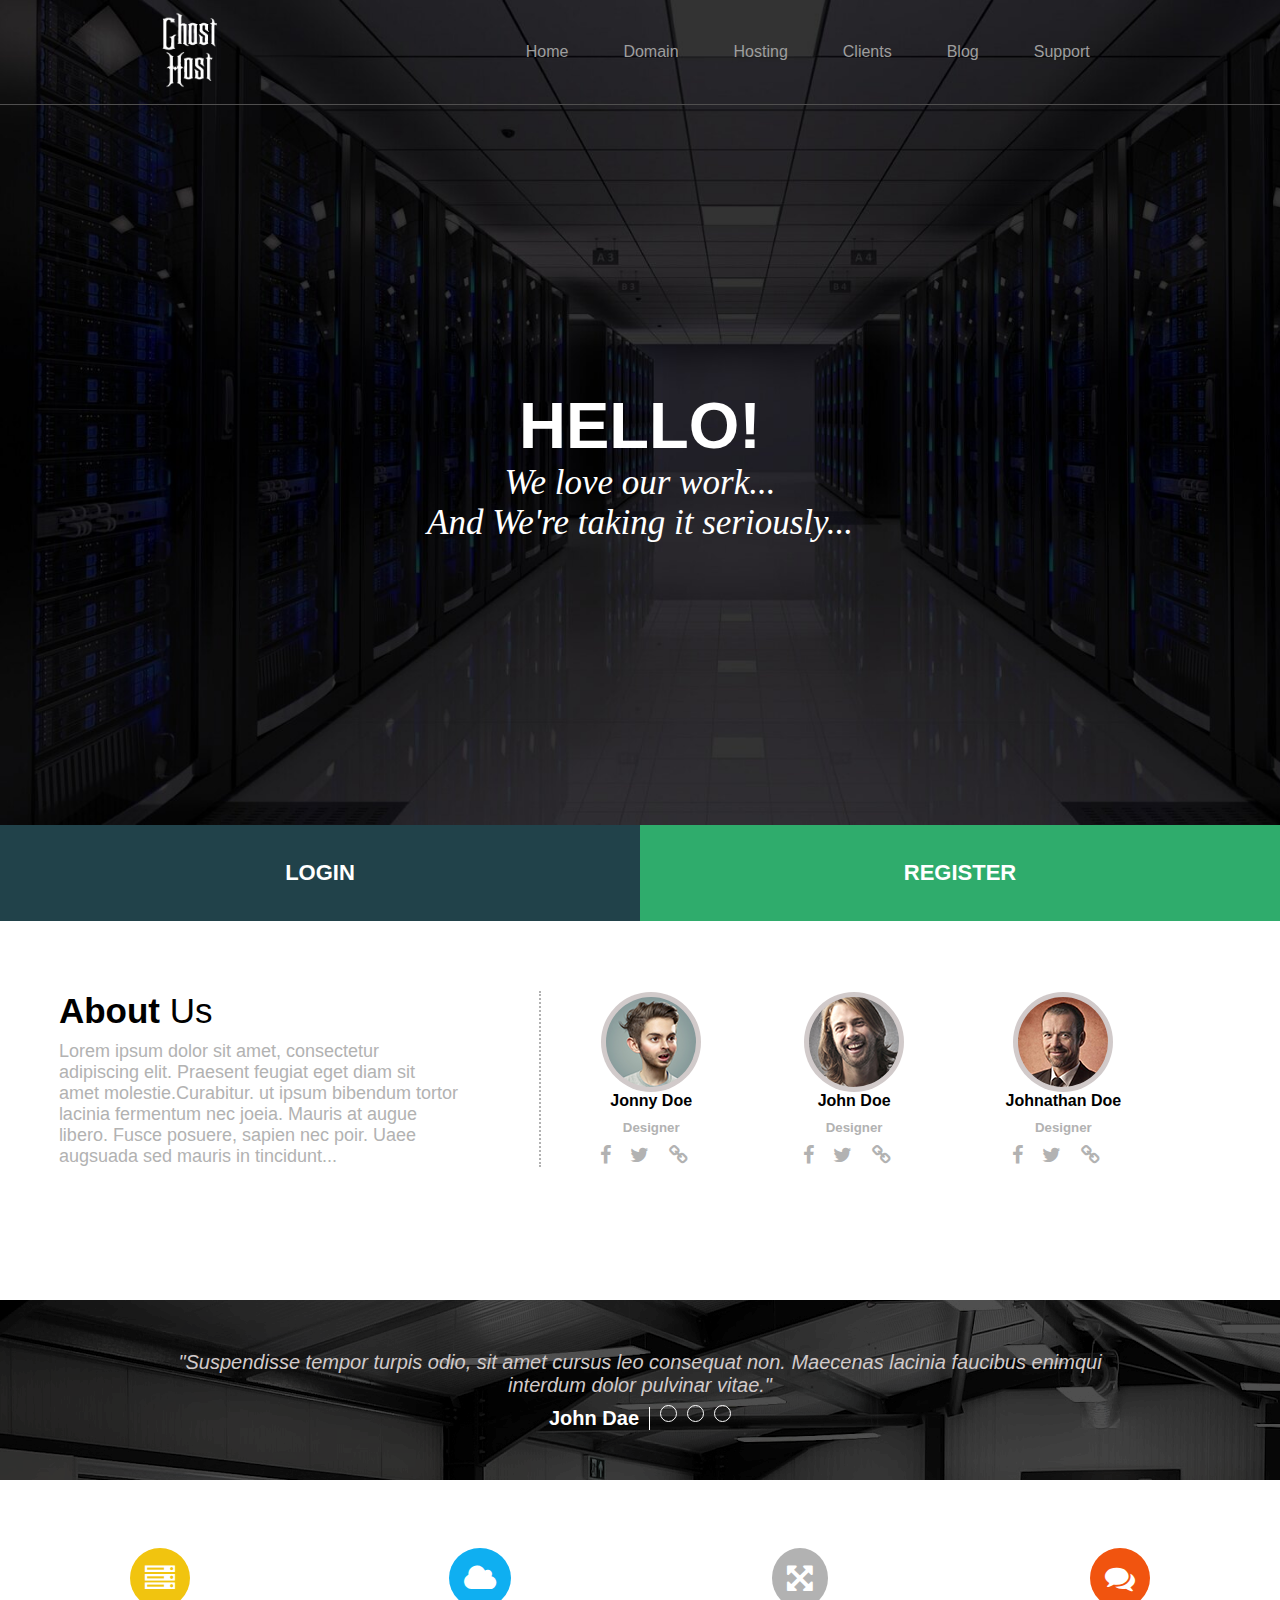
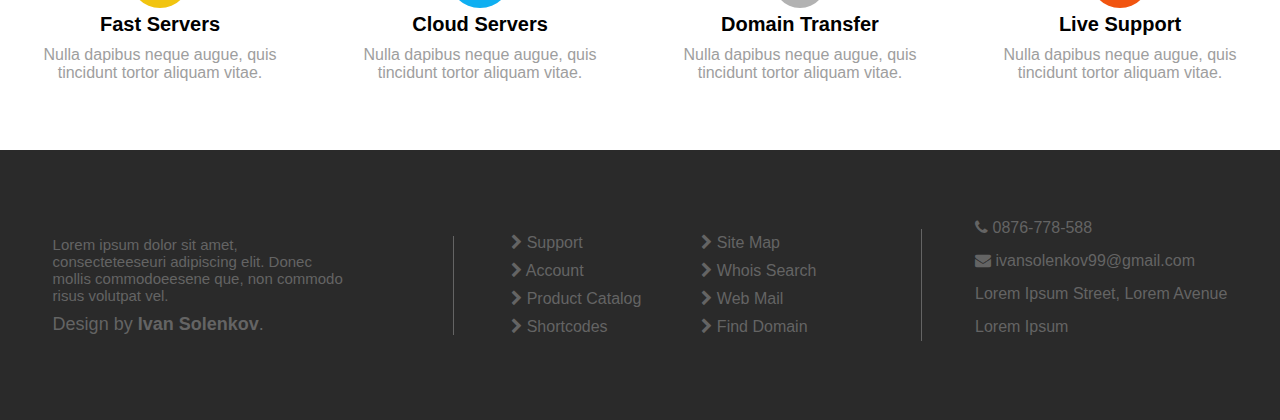
<file: index.html>
<!DOCTYPE html>
<html lang="en">

<head>
    <meta charset="UTF-8">
    <meta http-equiv="X-UA-Compatible" content="IE=edge">
    <meta name="viewport" content="width=device-width, initial-scale=1.0">
    <link rel="shortcut icon" href="/./assets/logo.png" type="image/x-icon">
    <link rel="stylesheet" href="style.css">
    <link rel="stylesheet" href="responsive.css">
    <script src="./script.js"></script>
    <link rel="stylesheet" href="https://cdnjs.cloudflare.com/ajax/libs/font-awesome/4.7.0/css/font-awesome.min.css">
    <title>Ghost Host - Home</title>
</head>

<body>
    <div class="main-page">
        <div class="header">
            <a href="/">
                <img src="./assets/logo.png" id="logo" alt="logo">
            </a>
            <nav>
                <ul>
                    <li>
                        <a class="home-link" href="#">Home</a>
                    </li>
                    <li>
                        <a class="domain-link" href="#">Domain</a>
                    </li>
                    <li>
                        <a class="hosting-link" href="#">Hosting</a>
                    </li>
                    <li>
                        <a class="clients-link" href="#">Clients</a>
                    </li>
                    <li>
                        <a class="blog-link" href="#">Blog</a>
                    </li>
                    <li>
                        <a class="support-link" href="#">Support</a>
                    </li>
                </ul>
            </nav>
        </div>
        <main>
            <h2>Hello!</h2>
            <p>
                We love our work...
                <br>
                And We're taking it seriously...
            </p>
        </main>
    </div>

    <div class="buttons">
        <button class="login-btn">Login</button>
        <button class="register-btn">Register</button>
    </div>

    <div class="about">
        <div class="about-text">
            <h2><span>About</span> Us</h2>
            <p>Lorem ipsum dolor sit amet, consectetur adipiscing elit.
                Praesent feugiat eget diam sit amet molestie.Curabitur.
                ut ipsum bibendum tortor lacinia fermentum nec joeia.
                Mauris at augue libero. Fusce posuere, sapien nec poir.
                Uaee augsuada sed mauris in tincidunt...
            </p>
        </div>

        <div class="designers">
            <div class="designer">
                <img src="./assets/team-1.png" alt="team-1">
                <h4>Jonny Doe</h4>
                <h5>Designer</h5>
                <div class="icons">
                    <i class="fa fa-facebook"></i>
                    <i class="fa fa-twitter"></i>
                    <i class="fa fa-link"></i>
                </div>
            </div>

            <div class="designer">
                <img src="./assets/team-2.png" alt="team-2">
                <h4>John Doe</h4>
                <h5>Designer</h5>
                <div class="icons">
                    <i class="fa fa-facebook"></i>
                    <i class="fa fa-twitter"></i>
                    <i class="fa fa-link"></i>
                </div>
            </div>

            <div class="designer">
                <img src="./assets/team-3.png" alt="team-3">
                <h4>Johnathan Doe</h4>
                <h5>Designer</h5>
                <div class="icons">
                    <i class="fa fa-facebook"></i>
                    <i class="fa fa-twitter"></i>
                    <i class="fa fa-link"></i>
                </div>
            </div>
        </div>
    </div>

    <div class="quotes">
        <p>"Suspendisse tempor turpis odio, sit amet cursus leo consequat non. Maecenas lacinia faucibus enimqui
            interdum dolor pulvinar vitae."</p>
        <div class="dots">
            <h4>John Dae</h4>
            <span class="dot"></span>
            <span class="dot"></span>
            <span class="dot"></span>
        </div>

    </div>

    <div class="servers">
        <div class="server">
            <i id="server" class="fa fa-server"></i>
            <h5>Fast Servers</h5>
            <p>Nulla dapibus neque augue, quis tincidunt tortor aliquam vitae.</p>
        </div>
        <div class="server">
            <i id="cloud" class="fa fa-cloud"></i>
            <h5>Cloud Servers</h5>
            <p>Nulla dapibus neque augue, quis tincidunt tortor aliquam vitae.</p>
        </div>
        <div class="server">
            <i id="arrow" class="fa fa-arrows-alt"></i>
            <h5>Domain Transfer</h5>
            <p>Nulla dapibus neque augue, quis tincidunt tortor aliquam vitae.</p>
        </div>
        <div class="server">
            <i id="comments" class="fa fa-comments"></i>
            <h5>Live Support</h5>
            <p>Nulla dapibus neque augue, quis tincidunt tortor aliquam vitae.</p>
        </div>
    </div>


    <footer>
        <div class="creator">
            <p>Lorem ipsum dolor sit amet, consecteteeseuri adipiscing elit. Donec mollis commodoeesene que, non commodo
                risus volutpat vel.</p>
            <h3>Design by <span>Ivan Solenkov</span>.</h3>
        </div>

        <div class="list-items">
            <ul class="first-list">
                <li>
                    <i class="fa fa-chevron-right"> </i>
                    <a href="/">Support</a>
                </li>
                <li>
                    <i class="fa fa-chevron-right"></i>
                    <a href="/">Account</a>
                </li>
                <li>
                    <i class="fa fa-chevron-right"> </i>
                    <a href="/">Product Catalog</a>
                </li>
                <li>
                    <i class="fa fa-chevron-right"></i>
                    <a href="/">Shortcodes</a>
                </li>
            </ul>

            <ul class="second-list">
                <li>
                    <i class="fa fa-chevron-right"></i>
                    <a href="/">Site Map</a>
                </li>
                <li>
                    <i class="fa fa-chevron-right"></i>
                    <a href="/">Whois Search</a>
                </li>
                <li>
                    <i class="fa fa-chevron-right"></i>
                    <a href="/">Web Mail</a>
                </li>
                <li>
                    <i class="fa fa-chevron-right"></i>
                    <a href="/">Find Domain</a>
                </li>
            </ul>
        </div>

        <div class="contacts">
            <p>
                <i class="fa fa-phone"></i>
                0876-778-588
            </p>
            <p>
                <i class="fa fa-envelope"></i>
                ivansolenkov99@gmail.com
            </p>
            <p>Lorem Ipsum Street, Lorem Avenue</p>
            <p>Lorem Ipsum</p>
        </div>
    </footer>
</body>

</html>
</file>
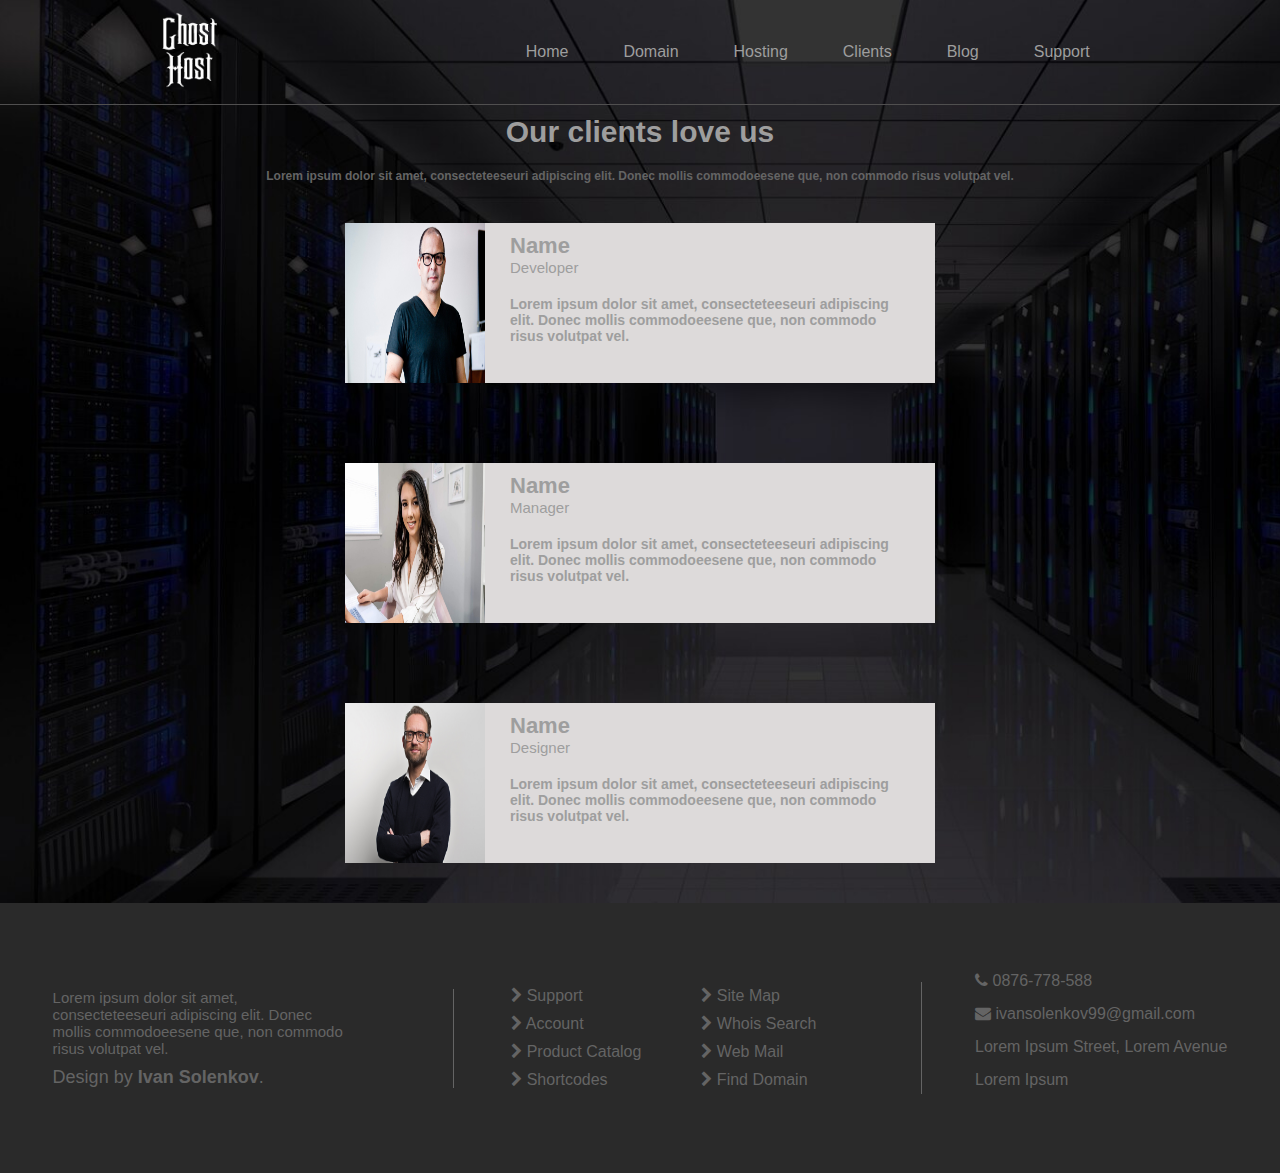
<file: clients/index.html>
<!DOCTYPE html>
<html lang="en">

<head>
    <meta charset="UTF-8">
    <meta http-equiv="X-UA-Compatible" content="IE=edge">
    <meta name="viewport" content="width=device-width, initial-scale=1.0">
    <link rel="shortcut icon" href="../assets/logo.png" type="image/x-icon">
    <link rel="stylesheet" href="style.css">
    <link rel="stylesheet" href="responsive.css">
    <script src="./script.js"></script>
    <link rel="stylesheet" href="https://cdnjs.cloudflare.com/ajax/libs/font-awesome/4.7.0/css/font-awesome.min.css">
    <title>Ghost Host - Clients</title>
</head>

<body>
    <div class="main-page">
        <div class="header">
            <a href="/">
                <img src="../assets/logo.png" id="logo" alt="logo">
            </a>
            <nav>
                <ul>
                    <li>
                        <a class="home-link" href="#">Home</a>
                    </li>
                    <li>
                        <a class="domain-link" href="#">Domain</a>
                    </li>
                    <li>
                        <a class="hosting-link" href="#">Hosting</a>
                    </li>
                    <li>
                        <a class="clients-link" href="#">Clients</a>
                    </li>
                    <li>
                        <a class="blog-link" href="#">Blog</a>
                    </li>
                    <li>
                        <a class="support-link" href="#">Support</a>
                    </li>
                </ul>
            </nav>
        </div>
    
        <main>
            <h2>Our clients love us</h2>
            <p class="lorem-paragraph">
                Lorem ipsum dolor sit amet, consecteteeseuri adipiscing elit. 
                Donec mollis commodoeesene que, non commodo risus volutpat vel.
            </p>
            <div class="client-box">
                <img src="../assets/clients/developer.jpg" alt="developer">
                <div class="box">
                    <h3>Name</h3>
                    <h4>Developer</h4>
                    <p>Lorem ipsum dolor sit amet, consecteteeseuri adipiscing elit. 
                        Donec mollis commodoeesene que, non commodo risus volutpat vel.</p>
                </div>
            </div>
            <div class="client-box">
                <img src="../assets/clients/manager.jpg" alt="manager">
                <div class="box">
                    <h3>Name</h3>
                    <h4>Manager</h4>
                    <p>Lorem ipsum dolor sit amet, consecteteeseuri adipiscing elit. 
                        Donec mollis commodoeesene que, non commodo risus volutpat vel.</p>
                </div>
            </div>
            <div class="client-box">
                <img src="../assets/clients/designer.jpg" alt="designer">
                <div class="box">
                    <h3>Name</h3>
                    <h4>Designer</h4>
                    <p>Lorem ipsum dolor sit amet, consecteteeseuri adipiscing elit. 
                        Donec mollis commodoeesene que, non commodo risus volutpat vel.</p>
                </div>
            </div>
        </main>
    </div>

    <footer>
        <div class="creator">
            <p>Lorem ipsum dolor sit amet, consecteteeseuri adipiscing elit. Donec mollis commodoeesene que, non commodo
                risus volutpat vel.</p>
            <h3>Design by <span>Ivan Solenkov</span>.</h3>
        </div>

        <div class="list-items">
            <ul class="first-list">
                <li>
                    <i class="fa fa-chevron-right"> </i>
                    <a href="/">Support</a>
                </li>
                <li>
                    <i class="fa fa-chevron-right"></i>
                    <a href="/">Account</a>
                </li>
                <li>
                    <i class="fa fa-chevron-right"> </i>
                    <a href="/">Product Catalog</a>
                </li>
                <li>
                    <i class="fa fa-chevron-right"></i>
                    <a href="/">Shortcodes</a>
                </li>
            </ul>

            <ul class="second-list">
                <li>
                    <i class="fa fa-chevron-right"></i>
                    <a href="/">Site Map</a>
                </li>
                <li>
                    <i class="fa fa-chevron-right"></i>
                    <a href="/">Whois Search</a>
                </li>
                <li>
                    <i class="fa fa-chevron-right"></i>
                    <a href="/">Web Mail</a>
                </li>
                <li>
                    <i class="fa fa-chevron-right"></i>
                    <a href="/">Find Domain</a>
                </li>
            </ul>
        </div>

        <div class="contacts">
            <p>
                <i class="fa fa-phone"></i>
                0876-778-588
            </p>
            <p>
                <i class="fa fa-envelope"></i>
                ivansolenkov99@gmail.com
            </p>
            <p>Lorem Ipsum Street, Lorem Avenue</p>
            <p>Lorem Ipsum</p>
        </div>
    </footer>
</body>

</html>
</file>
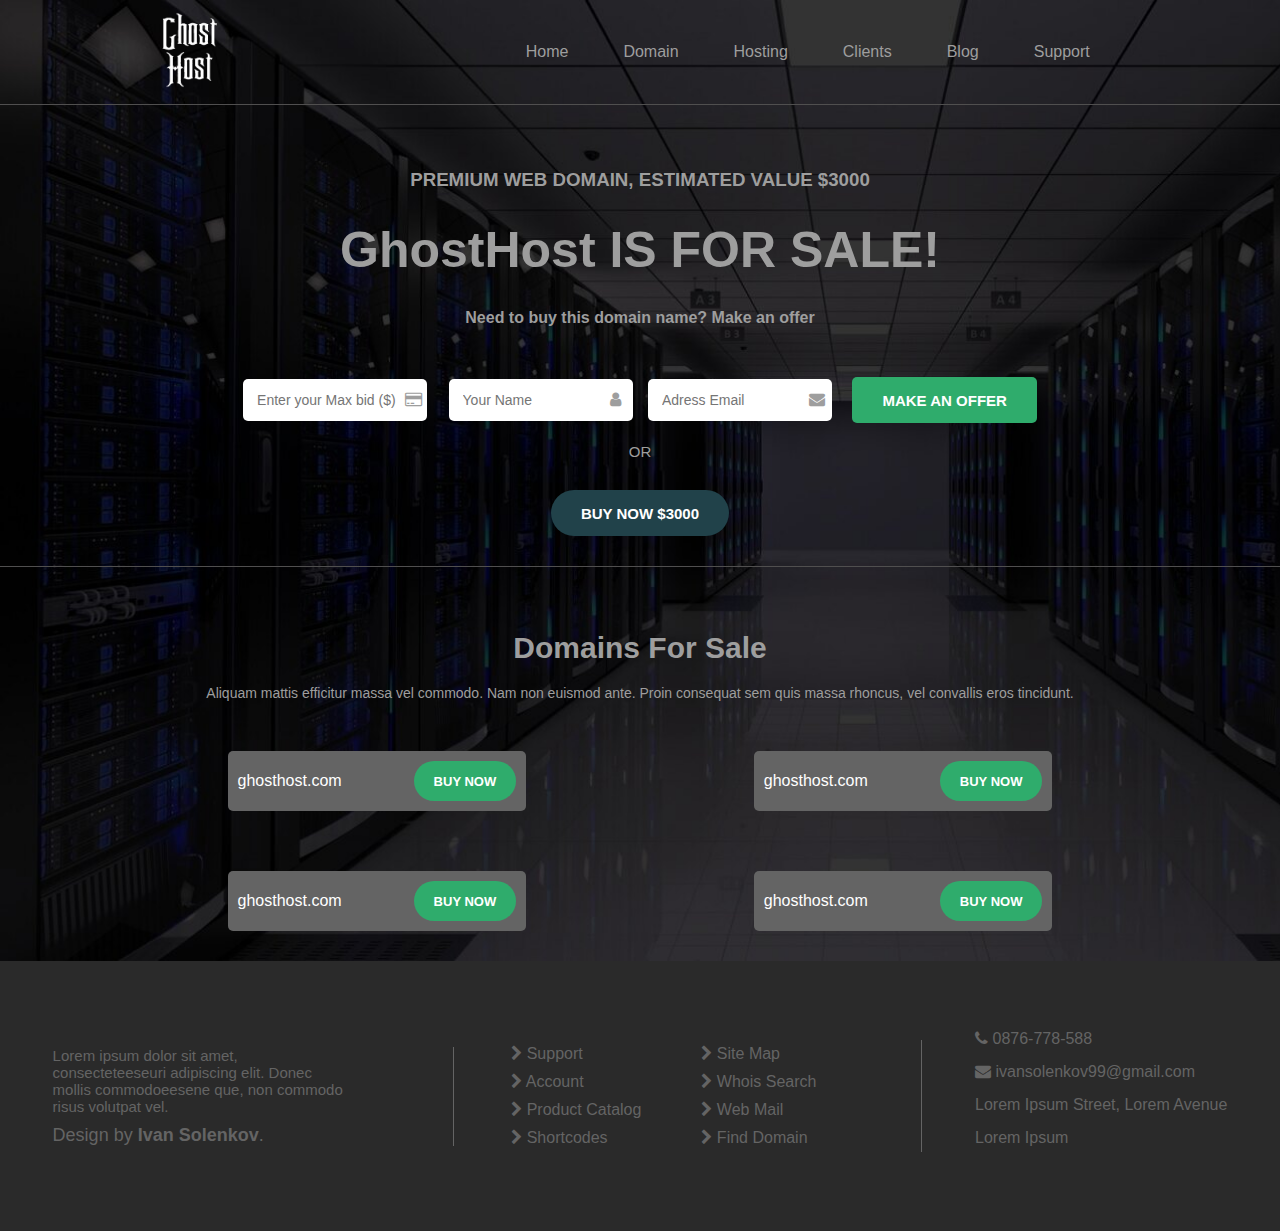
<file: domain/index.html>
<!DOCTYPE html>
<html lang="en">

<head>
    <meta charset="UTF-8">
    <meta http-equiv="X-UA-Compatible" content="IE=edge">
    <meta name="viewport" content="width=device-width, initial-scale=1.0">
    <link rel="shortcut icon" href="../assets/logo.png" type="image/x-icon">
    <link rel="stylesheet" href="style.css">
    <link rel="stylesheet" href="responsive.css">
    <script src="./script.js"></script>
    <link rel="stylesheet" href="https://cdnjs.cloudflare.com/ajax/libs/font-awesome/4.7.0/css/font-awesome.min.css">
    <title>Ghost Host - Domain</title>
</head>

<body>
    <div class="main-page">
        <div class="header">
            <a href="/">
                <img src="../assets/logo.png" id="logo" alt="logo">
            </a>
            <nav>
                <ul>
                    <li>
                        <a class="home-link" href="#">Home</a>
                    </li>
                    <li>
                        <a class="domain-link" href="#">Domain</a>
                    </li>
                    <li>
                        <a class="hosting-link" href="#">Hosting</a>
                    </li>
                    <li>
                        <a class="clients-link" href="#">Clients</a>
                    </li>
                    <li>
                        <a class="blog-link" href="#">Blog</a>
                    </li>
                    <li>
                        <a class="support-link" href="#">Support</a>
                    </li>
                </ul>
            </nav>
        </div>

        <main>
            <div class="premium-domain">
                <h3>Premium Web Domain, Estimated Value $3000</h3>
                <h2>GhostHost IS FOR SALE!</h2>
                <h4>Need to buy this domain name? Make an offer</h4>
                <div class="offer">
                    <div class="input-box">
                        <input type="text" placeholder="Enter your Max bid ($)">
                        <i class="fa fa-credit-card"></i>
                    </div>
                    <div class="input-box">
                        <input type="text" placeholder="Your Name">
                        <i class="fa fa-user"></i>
                    </div>
                    <div class="input-box">
                        <input type="text" placeholder="Adress Email">
                        <i class="fa fa-envelope"></i>
                    </div>
                    <button>Make An Offer</button>
                </div>
                <span>OR</span>
                <button class="domain-btn">Buy Now $3000</button>
            </div>

            <div class="domains-page">
                <h3>Domains For Sale</h3>
                <p class="domain-paragraph">
                    Aliquam mattis efficitur massa vel commodo. Nam non euismod ante. Proin consequat sem quis massa
                    rhoncus, vel convallis eros tincidunt.
                </p>
                <div class="domains-box">
                    <div class="domain-box">
                        <div class="domain">
                            <p>ghosthost.com</p>
                            <button>Buy Now</button>
                        </div>
                        <div class="domain">
                            <p>ghosthost.com</p>
                            <button>Buy Now</button>
                        </div>
                    </div>

                    <div class="domain-box">
                        <div class="domain">
                            <p>ghosthost.com</p>
                            <button>Buy Now</button>
                        </div>
                        <div class="domain">
                            <p>ghosthost.com</p>
                            <button>Buy Now</button>
                        </div>
                    </div>
                </div>
            </div>
        </main>
    </div>

    <footer>
        <div class="creator">
            <p>Lorem ipsum dolor sit amet, consecteteeseuri adipiscing elit. Donec mollis commodoeesene que, non commodo
                risus volutpat vel.</p>
            <h3>Design by <span>Ivan Solenkov</span>.</h3>
        </div>

        <div class="list-items">
            <ul class="first-list">
                <li>
                    <i class="fa fa-chevron-right"> </i>
                    <a href="/">Support</a>
                </li>
                <li>
                    <i class="fa fa-chevron-right"></i>
                    <a href="/">Account</a>
                </li>
                <li>
                    <i class="fa fa-chevron-right"> </i>
                    <a href="/">Product Catalog</a>
                </li>
                <li>
                    <i class="fa fa-chevron-right"></i>
                    <a href="/">Shortcodes</a>
                </li>
            </ul>

            <ul class="second-list">
                <li>
                    <i class="fa fa-chevron-right"></i>
                    <a href="/">Site Map</a>
                </li>
                <li>
                    <i class="fa fa-chevron-right"></i>
                    <a href="/">Whois Search</a>
                </li>
                <li>
                    <i class="fa fa-chevron-right"></i>
                    <a href="/">Web Mail</a>
                </li>
                <li>
                    <i class="fa fa-chevron-right"></i>
                    <a href="/">Find Domain</a>
                </li>
            </ul>
        </div>

        <div class="contacts">
            <p>
                <i class="fa fa-phone"></i>
                0876-778-588
            </p>
            <p>
                <i class="fa fa-envelope"></i>
                ivansolenkov99@gmail.com
            </p>
            <p>Lorem Ipsum Street, Lorem Avenue</p>
            <p>Lorem Ipsum</p>
        </div>
    </footer>
</body>

</html>
</file>
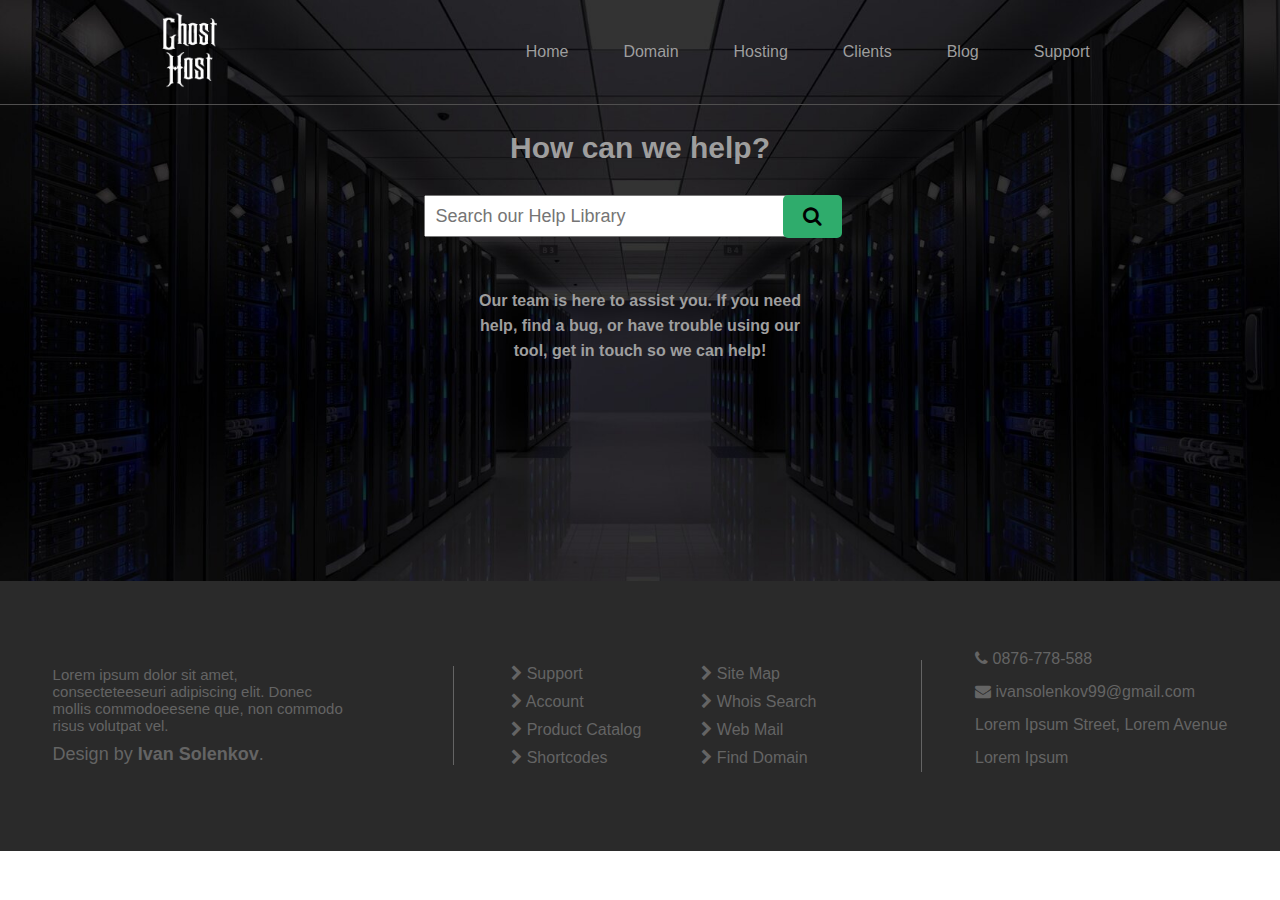
<file: support/index.html>
<!DOCTYPE html>
<html lang="en">

<head>
    <meta charset="UTF-8">
    <meta http-equiv="X-UA-Compatible" content="IE=edge">
    <meta name="viewport" content="width=device-width, initial-scale=1.0">
    <link rel="shortcut icon" href="../assets/logo.png" type="image/x-icon">
    <link rel="stylesheet" href="style.css">
    <link rel="stylesheet" href="responsive.css">
    <script src="./script.js"></script>
    <link rel="stylesheet" href="https://cdnjs.cloudflare.com/ajax/libs/font-awesome/4.7.0/css/font-awesome.min.css">
    <title>Ghost Host - Support</title>
</head>

<body>
    <div class="main-page">
        <div class="header">
            <a href="/">
                <img src="../assets/logo.png" id="logo" alt="logo">
            </a>
            <nav>
                <ul>
                    <li>
                        <a class="home-link" href="#">Home</a>
                    </li>
                    <li>
                        <a class="domain-link" href="#">Domain</a>
                    </li>
                    <li>
                        <a class="hosting-link" href="#">Hosting</a>
                    </li>
                    <li>
                        <a class="clients-link" href="#">Clients</a>
                    </li>
                    <li>
                        <a class="blog-link" href="#">Blog</a>
                    </li>
                    <li>
                        <a class="support-link" href="#">Support</a>
                    </li>
                </ul>
            </nav>
        </div>

        <main>
            <h2>How can we help?</h2>
            <div class="input-elements">
                <input type="text" placeholder="Search our Help Library">
                <button><i class="fa fa-search"></i></button>
            </div>
            <p>
                Our team is here to assist you. If you need help, find a bug, or have trouble
                using our tool, get in touch so we can help!
            </p>
        </main>
    </div>
   
    <footer>
        <div class="creator">
            <p>Lorem ipsum dolor sit amet, consecteteeseuri adipiscing elit. Donec mollis commodoeesene que, non commodo
                risus volutpat vel.</p>
            <h3>Design by <span>Ivan Solenkov</span>.</h3>
        </div>

        <div class="list-items">
            <ul class="first-list">
                <li>
                    <i class="fa fa-chevron-right"> </i>
                    <a href="/">Support</a>
                </li>
                <li>
                    <i class="fa fa-chevron-right"></i>
                    <a href="/">Account</a>
                </li>
                <li>
                    <i class="fa fa-chevron-right"> </i>
                    <a href="/">Product Catalog</a>
                </li>
                <li>
                    <i class="fa fa-chevron-right"></i>
                    <a href="/">Shortcodes</a>
                </li>
            </ul>

            <ul class="second-list">
                <li>
                    <i class="fa fa-chevron-right"></i>
                    <a href="/">Site Map</a>
                </li>
                <li>
                    <i class="fa fa-chevron-right"></i>
                    <a href="/">Whois Search</a>
                </li>
                <li>
                    <i class="fa fa-chevron-right"></i>
                    <a href="/">Web Mail</a>
                </li>
                <li>
                    <i class="fa fa-chevron-right"></i>
                    <a href="/">Find Domain</a>
                </li>
            </ul>
        </div>

        <div class="contacts">
            <p>
                <i class="fa fa-phone"></i>
                0876-778-588
            </p>
            <p>
                <i class="fa fa-envelope"></i>
                ivansolenkov99@gmail.com
            </p>
            <p>Lorem Ipsum Street, Lorem Avenue</p>
            <p>Lorem Ipsum</p>
        </div>
    </footer>
</body>

</html>
</file>
<file: style.css>
*{
    margin: 0;
    padding: 0;
    font-family: "Gill Sans", sans-serif;
}
.main-page{
    background-image: url(./assets/main-background.jpg);
    background-repeat: no-repeat;
    background-size: cover;
}
/* Header */

.header{
    display: flex;
    flex-wrap: wrap;
    align-items: center;
    justify-content: space-around;
    border-bottom: 1px solid #504f4f;
}
.header nav ul{
    display: flex;
    flex-wrap: wrap;
    align-items: center;
}
.header ul li{
    display: flex;
    align-items: center;
    padding: 40px 5px;
    margin-right: 45px;
}
.header ul li:hover{
    border-bottom: 1px solid white;
}
.header ul a{
    color: #9E9E9E;
    text-decoration: none;
}
.header ul a:hover{
    color: white;
}

#logo{
    height: 100px;
    width: 100px;
}
#logo:hover{
    border-bottom: 1px solid white;
}

/* Main */
main{
    display: flex;
    flex-direction: column;
    justify-content: center;
    align-items: center;
    text-align: center;
    color: white;
    height: 80vh;
}
main h2{
    text-transform: uppercase;
    font-size: 65px;
    font-weight: bold;
}
main p{
    font-family: Georgia, serif;
    font-size: 35px;
    font-style: italic;
}

/* Login/Register Buttons */
.buttons{
    display: flex;
    align-items: center;
    justify-content: center;
}
.login-btn{
    display: block;
    width: 100%;
    padding: 35px 28px;
    background-color: #21424A;
    color: white;
    font-size: 22px;
    border: none;
    outline: none;
    cursor: pointer;
    text-align: center;
    text-transform: uppercase;
    font-weight: bold;
   /* clip-path: polygon(0 0, 100% 0%, calc(97% - 10px) 100%, 0% 100%); */
}

.register-btn{
    display: block;
    width: 100%;
    padding: 35px 28px;
    background-color: #2FAC6C;
    color: white;
    font-size: 22px;
    border: none;
    outline: none;
    cursor: pointer;
    text-align: center;
    text-transform: uppercase;
    font-weight: bold;
   /* clip-path: polygon(5% 0, 100% 0%, 100% 100%, 0% 100%); */
}

/* About Us */
.about{
    display: flex;
    flex-wrap: wrap;
    justify-content: space-evenly;
    align-items: center;
    height: 35vh;
}

.about-text{
    border-right: 2px dotted #B2B2B2;
    padding-right: 80px;
}
.about-text h2{
    font-size: 35px;
    font-weight: 500;
}
.about-text h2 span{
    font-weight: bold;
}
.about-text p{
    width: 400px;
    color: #B2B2B2;
    margin-top: 10px;
    font-size: 18px;
}

.designers{
    display: flex;
    flex-wrap: wrap;
    align-items: center;
}

.designer{
    margin-right: 100px;
    display: flex;
    flex-direction: column;
    align-items: center;
}
.designer img{
    padding: 5px;
    border-radius: 50%;
    background-color: #d1caca;
}
.designer h5{
    color: #B2B2B2;
    margin-top: 10px;
}

.icons i{
    color: #B2B2B2;
    margin-right: 15px;
    margin-top: 10px;
    font-size: 20px;
    align-items: center;
}
.icons i:hover{
    color: #1F89BA;
}

/* Quotes */
.quotes{
    display: flex;
    flex-direction: column;
    align-items: center;
    justify-content: center;
    background-image: url(./assets/bg-1.png);
    background-size: cover;
    background-repeat: no-repeat;
    color: white;
    height: 20vh;
    margin-top: 5%;
}
.quotes p{
    font-size: 20px;
    font-weight: 100;
    font-style: oblique;
    color: #d1caca;
    width: 950px;
    text-align: center;
}

.dots{
    display: flex;
    align-items: center;
}
.dots h4{
    font-size: 20px;
    margin-top: 10px;
    border-right: 1px solid white;
    padding-right: 10px;
}

.dot {
    height: 15px;
    width: 15px;
    background-color: transparent;
    border: 1px solid white;
    border-radius: 50%;
    display: inline-block;
    margin-left: 10px;
  }
.dot:hover{
    background-color: white;
}

/* Servers */
.servers{
    display: flex;
    flex-wrap: wrap;
    align-items: center;
    justify-content: space-around;
    height: 30vh;
}

.server{
    display: flex;
    flex-direction: column;
    align-items: center;
}
.server h5{
    font-size: 20px;
    margin-top: 5px;
    margin-bottom: 10px;
}
.server p{
    text-align: center;
    width: 250px;
    color: #9E9E9E;
}
#server{
    padding: 15px;
    border-radius: 50%;
    background-color: #F1C40F;
    color: white;
    font-size: 30px;
}
#server:hover{
    background-color: black;
}

#cloud{
    padding: 15px;
    border-radius: 50%;
    background-color: #0FAFF1;
    color: white;
    font-size: 30px;
}
#cloud:hover{
    background-color: black;
}

#arrow{
    padding: 15px;
    border-radius: 50%;
    background-color: #B2B2B2;
    color: white;
    font-size: 30px;
}
#arrow:hover{
    background-color: black;
}

#comments{
    padding: 15px;
    border-radius: 50%;
    background-color: #F1540F;
    color: white;
    font-size: 30px;
}
#comments:hover{
    background-color: black;
}

/* Footer */
footer{
    display: flex;
    flex-wrap: wrap;
    align-items: center;
    justify-content: space-evenly;
    background-color: #2A2A2A;
    color: #646464;
    height: 30vh;
}

.creator{
    border-right: 1px solid #646464;
    padding-right: 100px;
}
.creator p{
    width: 300px;
    font-size: 15px;
    margin-bottom: 10px;
}
.creator h3{
    font-size: 18px;
    font-weight: 100;
}
.creator span{
    font-weight: bold;
}

.list-items{
    display: flex;
    align-items: center;
    border-right: 1px solid #646464;
    padding-right: 100px;
}

.first-list{
    margin-right: 50px;
}
.first-list li, .second-list li{
    display: block;
    align-items: center;
    padding: 5px;
}
.first-list a, .second-list a{
    color: #646464;
    text-decoration: none;
}
.first-list a:hover, .second-list a:hover{
    color: white;
}

.contacts p{
    margin-bottom: 15px;
}
.contacts p:hover{
    color: white;
    cursor: pointer;
}
</file>
<file: responsive.css>
@media only screen and (max-width: 900px) {
    /* Header */
    .header{
        flex-direction: column;
    }
    .header ul{
        flex-direction: column;
    }
    .header ul li{
        margin-right: 0;
        padding: 20px 5px;
    }

    /* Main */
    main{
        height: 60vh;
    }
    main h2{
        font-size: 60px;
    }
    main p{
        font-size: 28px;
    }

    /* About */
    .about{
        height: 75vh;
    }

    .about-text{
        padding-right: 0;
        border-right: 0;
        padding-bottom: 20px;
        border-bottom: 2px dotted #B2B2B2;;
    }

    .about-text p{
        width: 300px;
    }
    
    .designers{
        flex-wrap: nowrap;
    }
    .designer{
        margin-right: 10px;
    }
    .designer img{
        height: 70px;
        width: 70px;
    }
    .designer h4{
        font-size: 15px;
    }

    .icons i{
        margin-right: 10px;
        font-size: 17px;
    }

    /* Quotes */
    .quotes{
        height: 35vh;
    }
    .quotes p{
        width: 270px;
        font-size: 16px;
    }

    /* Servers */
    .servers{
        height: 100vh;
    }

    /* Footer */
    footer{
        height: 75vh;
    }

    .creator{
        padding-right: 0;
        border-right: none;
        padding-bottom: 35px;
        border-bottom: 2px dotted #B2B2B2;
    }

    .list-items{
        padding-right: 0;
        border-right: 0;
        padding-bottom: 35px;
        border-bottom: 2px dotted #B2B2B2;
    }
}
</file>
<file: clients/style.css>
*{
    margin: 0;
    padding: 0;
    font-family: "Gill Sans", sans-serif;
}
.main-page{
    background-image: url(../assets/main-background.jpg);
    background-repeat: no-repeat;
    background-size: cover;
}

/* Header */

.header{
    display: flex;
    flex-wrap: wrap;
    align-items: center;
    justify-content: space-around;
    border-bottom: 1px solid #504f4f;
}
.header nav ul{
    display: flex;
    flex-wrap: wrap;
    align-items: center;
}
.header ul li{
    display: flex;
    align-items: center;
    padding: 40px 5px;
    margin-right: 45px;
}
.header ul li:hover{
    border-bottom: 1px solid white;
}
.header ul a{
    color: #9E9E9E;
    text-decoration: none;
}
.header ul a:hover{
    color: white;
}

#logo{
    height: 100px;
    width: 100px;
}
#logo:hover{
    border-bottom: 1px solid white;
}

/* Main */
main{
    display: flex;
    flex-direction: column;
    align-items: center;
    color: #9E9E9E;
}
main h2{
    font-size: 30px;
    margin-top: 10px;
    margin-bottom: 20px;
}
main .lorem-paragraph{
    color: #646464;
    font-size: 12px;
    font-weight: bolder;
}

.client-box{
    display: flex;
    align-items: center;
    margin-top: 40px;
    margin-bottom: 40px;
}
.client-box img{
    height: 160px;
    width: 140px;
}

.box{
    background-color: #dddada;
    width: 400px;
    height: 140px;
    padding: 10px 25px;
}
.box h3{
    font-size: 22px;
}
.box h4{
    font-size: 15px;
    font-weight: 100;
    color: #9E9E9E;
    margin-bottom: 20px;
}
.box p{
    font-size: 14px;
    font-weight: bolder;
}

/* Footer */
footer{
    display: flex;
    flex-wrap: wrap;
    align-items: center;
    justify-content: space-evenly;
    background-color: #2A2A2A;
    color: #646464;
    height: 30vh;
}

.creator{
    border-right: 1px solid #646464;
    padding-right: 100px;
}
.creator p{
    width: 300px;
    font-size: 15px;
    margin-bottom: 10px;
}
.creator h3{
    font-size: 18px;
    font-weight: 100;
}
.creator span{
    font-weight: bold;
}

.list-items{
    display: flex;
    align-items: center;
    border-right: 1px solid #646464;
    padding-right: 100px;
}

.first-list{
    margin-right: 50px;
}
.first-list li, .second-list li{
    display: block;
    align-items: center;
    padding: 5px;
}
.first-list a, .second-list a{
    color: #646464;
    text-decoration: none;
}
.first-list a:hover, .second-list a:hover{
    color: white;
}

.contacts p{
    margin-bottom: 15px;
}
.contacts p:hover{
    color: white;
    cursor: pointer;
}
</file>
<file: clients/responsive.css>
@media only screen and (max-width: 900px) {
     /* Header */
     .header{
        flex-direction: column;
    }
    .header ul{
        flex-direction: column;
    }
    .header ul li{
        margin-right: 0;
        padding: 20px 5px;
    }

    /* Main */
    main .lorem-paragraph{
        text-align: center;
        width: 340px;
    }

    .client-box img{
        width: 115px;
        height: 140px;
    }
    .box{
        width: 180px;
        padding: 0px 25px;
    }
    .box h4{
        margin-bottom: 10px;
    }
    .box p{
        font-size: 12px;
    }

    /* Footer */
    footer{
        height: 75vh;
    }

    .creator{
        padding-right: 0;
        border-right: none;
        padding-bottom: 35px;
        border-bottom: 2px dotted #B2B2B2;
    }

    .list-items{
        padding-right: 0;
        border-right: 0;
        padding-bottom: 35px;
        border-bottom: 2px dotted #B2B2B2;
    }
}

/* Landscape */
@media only screen and (max-width: 900px) and (orientation: landscape) {
    /* Footer */
    .creator{
        border-bottom: none;
        padding-bottom: 0;
    }

    .list-items{
        border-bottom: none;
        padding-bottom: 0;
    }
}
</file>
<file: domain/style.css>
*{
    margin: 0;
    padding: 0;
    font-family: "Gill Sans", sans-serif;
}
.main-page{
    background-image: url(../assets/main-background.jpg);
    background-repeat: no-repeat;
    background-size: cover;
}
/* Header */

.header{
    display: flex;
    flex-wrap: wrap;
    align-items: center;
    justify-content: space-around;
    border-bottom: 1px solid #504f4f;
}
.header nav ul{
    display: flex;
    flex-wrap: wrap;
    align-items: center;
}
.header ul li{
    display: flex;
    align-items: center;
    padding: 40px 5px;
    margin-right: 45px;
    transition: 1s;
}
.header ul li:hover{
    border-bottom: 1px solid white;
}
.header ul a{
    color: #9E9E9E;
    text-decoration: none;
    transition: 0.5s;
}
.header ul a:hover{
    color: white;
}

#logo{
    height: 100px;
    width: 100px;
}
#logo:hover{
    border-bottom: 1px solid white;
}

/* Main */
main{
    color: #9E9E9E;
}

/* Premium Domain */
.premium-domain{
    display: flex;
    flex-direction: column;
    align-items: center;
    margin-top: 5%;
    border-bottom: 1px solid #504f4f;
}
.premium-domain h3{
    text-transform: uppercase;
}
.premium-domain h2{
    font-size: 50px;
    margin-top: 30px;
}
.premium-domain h4{
    margin-top: 30px;
    margin-bottom: 30px;
    cursor: pointer;
    transition: 0.5s;
}
.premium-domain h4:hover{
    color: white;
}

.offer{
    display: flex;
    flex-wrap: wrap;
    align-items: center;
    padding: 20px;
}
.offer button{
    height: 46px;
    padding: 11px 30px;
    font-size: 15px;
    font-weight: bold;
    text-transform: uppercase;
    border-radius: 5px;
    border: none;
    outline: none;
    transition: 0.5s;
    background-color: #2FAC6C;
    color: white;
    cursor: pointer;
}
.offer button:hover{
    background-color: #21424A;
}

.input-box input{
    height: 20px;
    padding: 11px 14px;
    font-size: 14px;
    line-height: 20px;
    border-radius: 5px;
    outline: none;
    border: none;
}
.input-box i{
    position: relative;
    right: 27px;
}

.premium-domain span{
    font-size: 15px;
    margin-bottom: 30px;
}

.domain-btn{
    height: 46px;
    padding: 11px 30px;
    font-size: 15px;
    font-weight: bold;
    text-transform: uppercase;
    border-radius: 30px;
    border: none;
    outline: none;
    transition: 0.5s;
    background-color: #21424A;
    color: white;
    cursor: pointer;
    margin-bottom: 30px;
}
.domain-btn:hover{
    background-color: #2FAC6C;
}

/* Domains For Sale */
.domains-page{
    display: flex;
    flex-direction: column;
    text-align: center;
    margin-top: 5%;
}
.domains-page h3{
    font-size: 30px;
    margin-bottom: 20px;
}
.domain-paragraph{
    margin-bottom: 20px;
    font-size: 14px;
}

.domain-box{
    display: flex;
    flex-wrap: wrap;
    justify-content: space-evenly;
}

.domain{
    display: flex;
    align-items: center;
    padding: 10px;
    border-radius: 5px;
    background-color: #646464;
    color: white;
    margin-bottom: 30px;
    margin-top: 30px;
}
.domain p{
    transition: 1s;
    cursor: pointer;
}
.domain p:hover{
    color: #9E9E9E;
}
.domain button{
    height: 40px;
    padding: 11px 20px;
    font-size: 13px;
    font-weight: bold;
    text-transform: uppercase;
    border-radius: 20px;
    border: none;
    outline: none;
    transition: 0.5s;
    background-color: #2FAC6C;
    color: white;
    cursor: pointer;
    margin-left: 72px;
}
.domain button:hover{
    background-color: #21424A;
}
/* Footer */
footer{
    display: flex;
    flex-wrap: wrap;
    align-items: center;
    justify-content: space-evenly;
    background-color: #2A2A2A;
    color: #646464;
    height: 30vh;
}

.creator{
    border-right: 1px solid #646464;
    padding-right: 100px;
}
.creator p{
    width: 300px;
    font-size: 15px;
    margin-bottom: 10px;
}
.creator h3{
    font-size: 18px;
    font-weight: 100;
}
.creator span{
    font-weight: bold;
}

.list-items{
    display: flex;
    align-items: center;
    border-right: 1px solid #646464;
    padding-right: 100px;
}

.first-list{
    margin-right: 50px;
}
.first-list li, .second-list li{
    display: block;
    align-items: center;
    padding: 5px;
}
.first-list a, .second-list a{
    color: #646464;
    text-decoration: none;
    transition: 0.5s;
}
.first-list a:hover, .second-list a:hover{
    color: white;
}

.contacts p{
    margin-bottom: 15px;
    transition: 0.5s;
}
.contacts p:hover{
    color: white;
    cursor: pointer;
}
</file>
<file: domain/responsive.css>
@media only screen and (max-width: 900px) {
    /* Header */
    .header{
        flex-direction: column;
    }
    .header ul{
        flex-direction: column;
    }
    .header ul li{
        margin-right: 0;
        padding: 20px 5px;
    }

    /* Main */

    /* Premium Domain */
    .premium-domain{
        text-align: center;
        align-items: center;
    }

    .offer{
        display: flex;
        flex-wrap: nowrap;
        flex-direction: column;
        align-items: center;
        text-align: center;
        margin-left: 20px;
    }
    .offer button{
        height: 40px;
        padding: 10px 20px;
        margin-right: 20px;
    }

    .input-box{
        margin-bottom: 20px;
        align-items: center;
    }
    .input-box input{
        height: 25px;
    }
    /* Footer */
    footer{
        height: 75vh;
    }

    .creator{
        padding-right: 0;
        border-right: none;
        padding-bottom: 35px;
        border-bottom: 2px dotted #B2B2B2;
    }

    .list-items{
        padding-right: 0;
        border-right: 0;
        padding-bottom: 35px;
        border-bottom: 2px dotted #B2B2B2;
    }
}
</file>
<file: support/style.css>
*{
    margin: 0;
    padding: 0;
    font-family: "Gill Sans", sans-serif;
}
.main-page{
    background-image: url(../assets/main-background.jpg);
    background-repeat: no-repeat;
    background-size: cover;
}
/* Header */

.header{
    display: flex;
    flex-wrap: wrap;
    align-items: center;
    justify-content: space-around;
    border-bottom: 1px solid #504f4f;
}
.header nav ul{
    display: flex;
    flex-wrap: wrap;
    align-items: center;
}
.header ul li{
    display: flex;
    align-items: center;
    padding: 40px 5px;
    margin-right: 45px;
}
.header ul li:hover{
    border-bottom: 1px solid white;
}
.header ul a{
    color: #9E9E9E;
    text-decoration: none;
}
.header ul a:hover{
    color: white;
}

#logo{
    height: 100px;
    width: 100px;
}
#logo:hover{
    border-bottom: 1px solid white;
}

/* Main */
main{
    display: flex;
    flex-direction: column;
    align-items: center;
    margin-top: 2%;
    color: #9E9E9E;
    height: 50vh;
}
main h2{
    font-size: 30px;
    margin-bottom: 30px;
}
main p{
    width: 350px;
    text-align: center;
    font-weight: bold;
    margin-top: 50px;
    line-height: 25px;
}

.input-elements{
    display: flex;
    align-items: center;
}
.input-elements input{
    width: 350px;
    height: 30px;
    font-size: 18px;
    padding: 4px 10px;
}
.input-elements button{
    padding: 10px 20px;
    background-color: #2FAC6C;
    font-size: 20px;
    outline: none;
    border: none;
    border-radius: 5px;
    cursor: pointer;
    position: relative;
    right: 15px;
}
.input-elements button:hover{
    background-color: #21424A;
}

/* Footer */
footer{
    display: flex;
    flex-wrap: wrap;
    align-items: center;
    justify-content: space-evenly;
    background-color: #2A2A2A;
    color: #646464;
    height: 30vh;
}

.creator{
    border-right: 1px solid #646464;
    padding-right: 100px;
}
.creator p{
    width: 300px;
    font-size: 15px;
    margin-bottom: 10px;
}
.creator h3{
    font-size: 18px;
    font-weight: 100;
}
.creator span{
    font-weight: bold;
}

.list-items{
    display: flex;
    align-items: center;
    border-right: 1px solid #646464;
    padding-right: 100px;
}

.first-list{
    margin-right: 50px;
}
.first-list li, .second-list li{
    display: block;
    align-items: center;
    padding: 5px;
}
.first-list a, .second-list a{
    color: #646464;
    text-decoration: none;
}
.first-list a:hover, .second-list a:hover{
    color: white;
}

.contacts p{
    margin-bottom: 15px;
}
.contacts p:hover{
    color: white;
    cursor: pointer;
}
</file>
<file: support/responsive.css>
@media only screen and (max-width: 900px) {
    /* Header */
    .header{
        flex-direction: column;
    }
    .header ul{
        flex-direction: column;
    }
    .header ul li{
        margin-right: 0;
        padding: 20px 5px;
    }

    /* Main */
    main h2{
        margin-top: 5%;
    }

    .input-elements input{
        width: 250px;
        height: 35px;
    }
    .input-elements button{
        font-size: 23px;
    }

    /* Footer */
    footer{
        height: 75vh;
    }

    .creator{
        padding-right: 0;
        border-right: none;
        padding-bottom: 35px;
        border-bottom: 2px dotted #B2B2B2;
    }

    .list-items{
        padding-right: 0;
        border-right: 0;
        padding-bottom: 35px;
        border-bottom: 2px dotted #B2B2B2;
    }
}

/* Landscape */
@media only screen and (max-width: 900px) and (orientation: landscape) {
    /* Main */
    main{
        height: 80vh;
    }

    /* Footer */
    .creator{
        border-bottom: none;
        padding-bottom: 0;
    }

    .list-items{
        border-bottom: none;
        padding-bottom: 0;
    }
}
</file>
